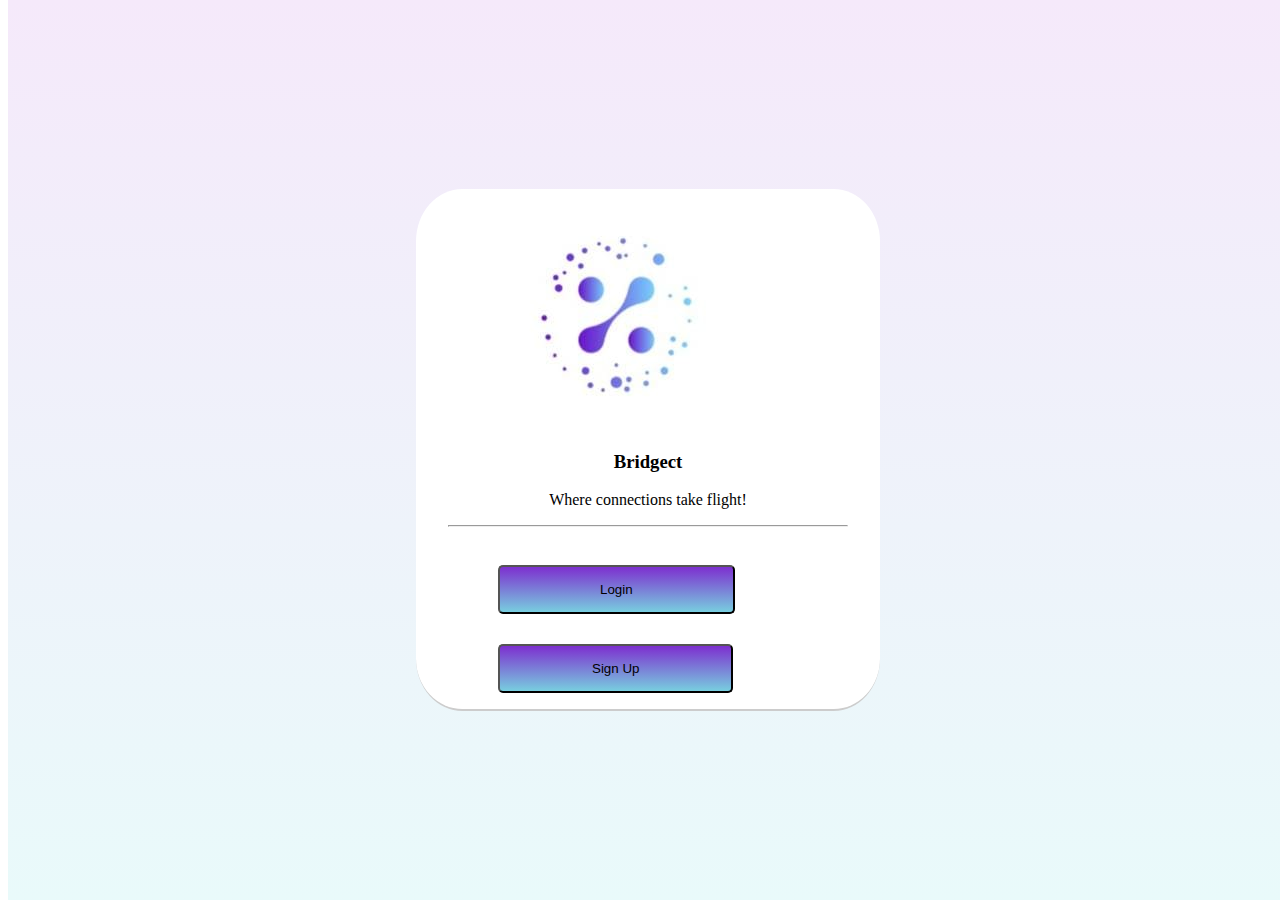
<file: website/index.html>
<!DOCTYPE html>
<html lang="en">
<head>
    <meta charset="UTF-8">
    <meta name="viewport" content="width=device-width, initial-scale=1.0">
    <title>Bridgect - Where connections take flight</title>
    <link href="https://cdn.jsdelivr.net/npm/bootstrap@5.2.3/dist/css/bootstrap.min.css" rel="stylesheet" integrity="sha384-rbsA2VBKQhggwzxH7pPCaAqO46MgnOM80zW1RWuH61DGLwZJEdK2Kadq2F9CUG65" crossorigin="anonymous">
	<script src="https://cdn.jsdelivr.net/npm/bootstrap@5.2.3/dist/js/bootstrap.bundle.min.js" integrity="sha384-kenU1KFdBIe4zVF0s0G1M5b4hcpxyD9F7jL+jjXkk+Q2h455rYXK/7HAuoJl+0I4" crossorigin="anonymous"></script>
	<script src="https://ajax.googleapis.com/ajax/libs/jquery/3.6.3/jquery.min.js"></script>
    <link rel="stylesheet" href="style.css">
</head>
<body>
    <div class="back">


        <div class="div-center">
      
      
          <div class="content">
      
            <img class="logo" src="logo.jpg">
            <h3>Bridgect</h3>
            <p>Where connections take flight!</p>
            <hr/>
            <form>
              <button type="submit" class="loginBtn">Login</button><br>
              <button type="submit" class="signUpBtn">Sign Up</button>

      
            </form>
      
          </div>
      
      
          </span>
        </div>
    
</body>
</html>
</file>
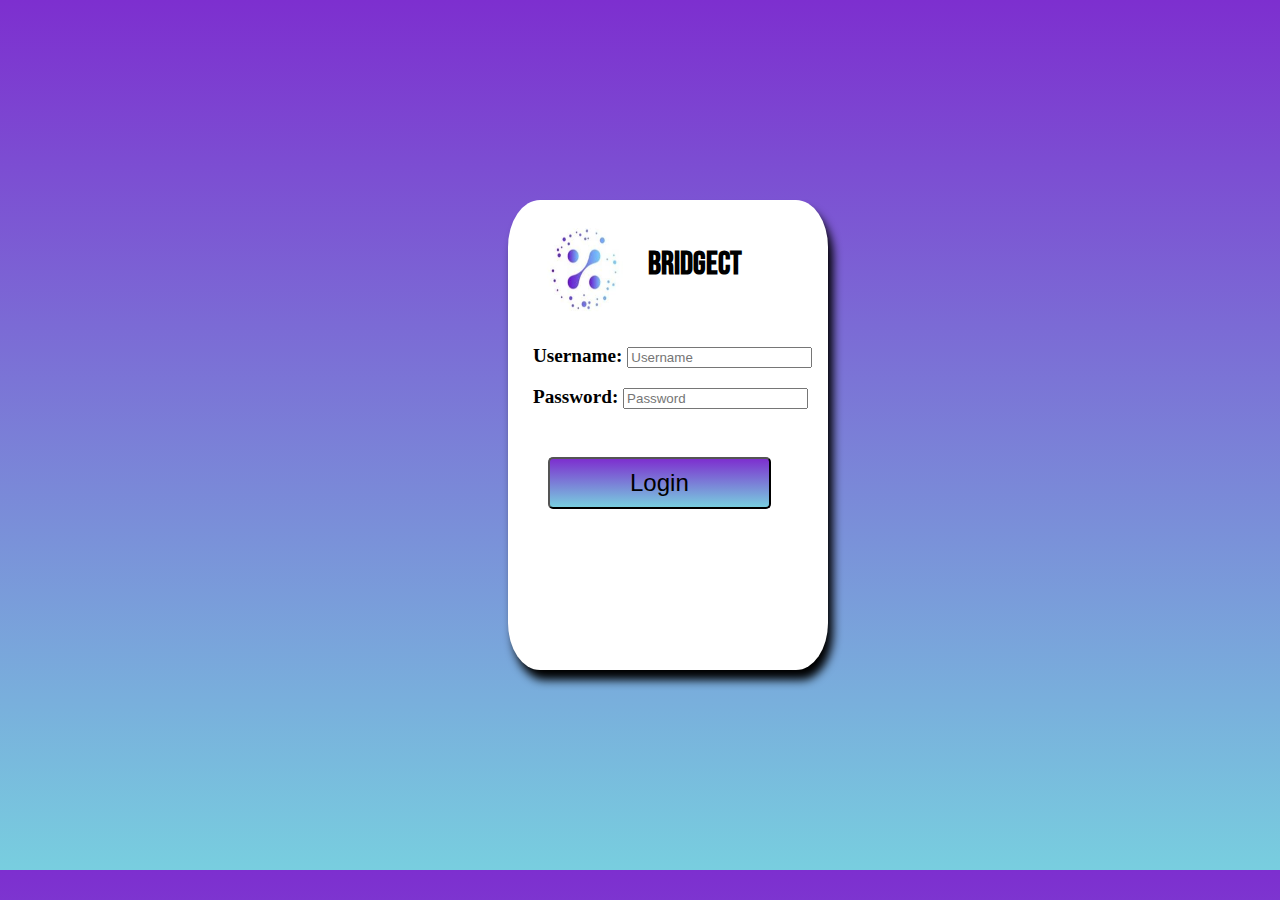
<file: website/login.html>
<!DOCTYPE html>
<html lang="en">
<head>
    <meta charset="UTF-8">
    <meta name="viewport-length(1,2)" content="width=device-width, initial-scale=1.0">
    <title>Bridgect - Where connections take flight</title>
    <link rel="stylesheet" href="login.css" 
</head>
<body>
    <div class="login-container">
        <div class="login">
            <img class="logo" src="logo.jpg">
            <h1 class="heading">Bridgect</h1>
        </div>
        <form>
            <label for="username" class="usernameStyle">Username: </label>
            <input type="text" name="username" placeholder="Username"><br><br>
            <label for="password" class="usernameStyle">Password: </label>
            <input type="text" name="password" placeholder="Password"><br><br>
            <input type="submit" value="Login" class="submit"> 
        </form>
    </div>
</body>
</html>
</file>
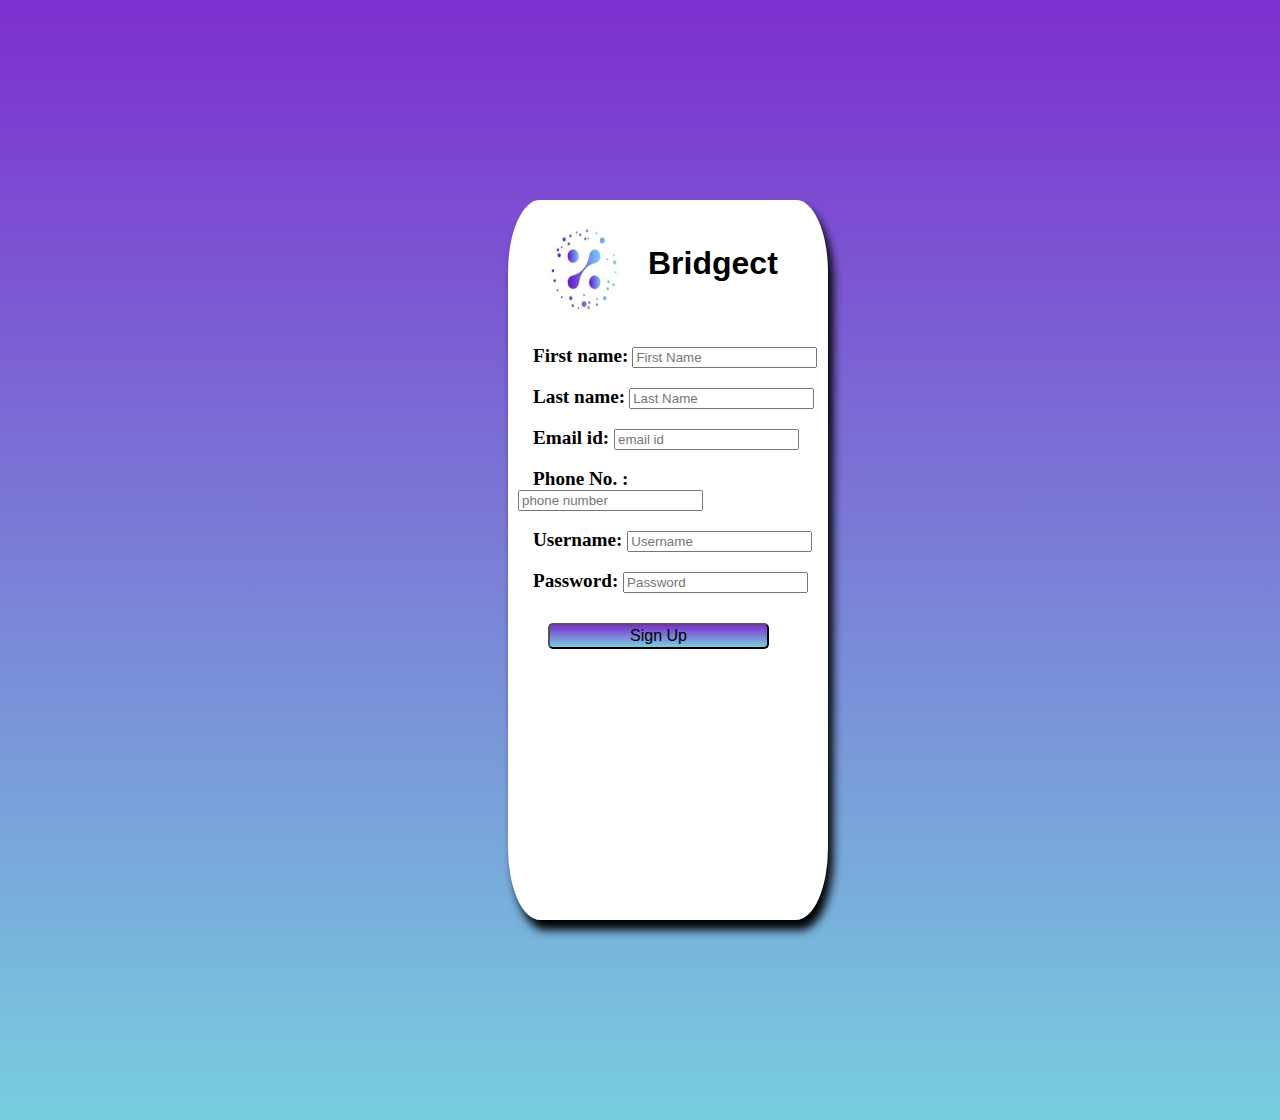
<file: website/signup.html>
<!DOCTYPE html>
<html lang="en">
<head>
    <meta charset="UTF-8">
    <meta name="viewport-length(1,2)" content="width=device-width, initial-scale=1.0">
    <title>Bridgect - Where connections take flight</title>
    <link rel="stylesheet" href="signup.css" type="text/css">
</head>
<body>
    <div class="login-container">
        <div class="login">
            <img class="logo" src="logo.jpg">
            <h1 class="heading">Bridgect</h1>
        </div>
        <form>
            <label for="fname" class="usernameStyle">First name:</label>
            <input type="text" name="fname" placeholder="First Name"><br><br>
            <label for="lname" class="usernameStyle">Last name:</label>
            <input type="text" name="lname" placeholder="Last Name"><br><br>
            <label for="email" class="usernameStyle">Email id: </label>
            <input type="email" name="email" placeholder="email id"><br><br>
            <label for="phoneNumber" class="usernameStyle">Phone No. : </label>
            <input type="number" name="phoneNumber" placeholder="phone number"><br><br>
            <label for="username" class="usernameStyle">Username: </label>
            <input type="text" name="username" placeholder="Username"><br><br>
            <label for="password" class="usernameStyle">Password: </label>
            <input type="text" name="password" placeholder="Password">
            <input type="submit" value="Sign Up" class="submit"> 
        </form>
    </div>
</body>
</html>
</file>
<file: website/style.css>
.back {
    background-image: -webkit-linear-gradient(#F5E9FA,#E9FAFA);
    width: 100%;
    position: absolute;
    top: 0;
    bottom: 0;
  }
  .logo{
    margin-top: 15px;
    padding-left: 50px;
    padding-right: 50px;
    padding-bottom: 15px;
  }
  
  .div-center {
    width: 400px;
    height: 400px;
    background-color: #fff;
    position: absolute;
    left: 0;
    right: 0;
    top: 0;
    bottom: 0;
    margin: auto;
    max-width: 100%;
    max-height: 100%;
    overflow: auto;
    padding: 1em 2em;
    border-bottom: 2px solid #ccc;
    display: table;
    border-radius: 10%;
  }
  h3{
    text-align: center;
  }
  p{
    text-align: center;
  }
  
  div.content {
    display: table-cell;
    vertical-align: middle;
  }
  .loginBtn{
    margin-top: 30px;
    margin-left: 50px;
    padding-left: 100px;
    padding-right: 100px;
    padding-top: 15px;
    padding-bottom: 15px;
    border-radius: 5px;
    background: -webkit-linear-gradient(#7D2FCF,#78CEDF);
  }
  .signUpBtn{
    margin-top: 30px;
    margin-left: 50px;
    padding-left: 92px;
    padding-right: 92px;
    padding-top: 15px;
    padding-bottom: 15px;
    border-radius: 5px;
    background: -webkit-linear-gradient(#7D2FCF,#78CEDF);
  }
</file>
<file: website/login.css>
@import url('https://fonts.googleapis.com/css2?family=Bebas+Neue&family=Roboto:ital,wght@0,100;0,300;0,400;1,300;1,400&family=Tilt+Prism&family=Ubuntu:wght@300;400&display=swap');
@import url('https://fonts.googleapis.com/css2?family=Bebas+Neue&family=PT+Sans+Narrow&family=Poppins:wght@200&family=Roboto:ital,wght@0,100;0,300;0,400;1,300;1,400&family=Tilt+Prism&family=Ubuntu:wght@300;400&display=swap');
@import url('https://fonts.googleapis.com/css2?family=Roboto:ital,wght@0,100;0,300;0,400;1,300;1,400&family=Ubuntu:wght@300;400&display=swap');
@import url('https://fonts.googleapis.com/css2?family=Roboto:ital,wght@0,100;0,300;0,400;1,300;1,400&family=Tilt+Prism&family=Ubuntu:wght@300;400&display=swap');
@import url('https://fonts.googleapis.com/css2?family=Bebas+Neue&family=Edu+SA+Beginner&family=Kanit:wght@300&family=PT+Sans+Narrow&family=Poppins:wght@200&family=Roboto:ital,wght@0,100;0,300;0,400;1,300;1,400&family=Tilt+Prism&family=Ubuntu:wght@300;400&display=swap');

body{
    background-image:  -webkit-linear-gradient(#7D2FCF,#78CEDF); 
}.login-container{
    max-width: 300px;
    height: 450px;
    box-shadow: 5px 10px 10px;
    background-color: white;
    padding: 10px;
    margin-top: 200px;
    margin-bottom: 200px;
    margin-left: 500px;
    margin-right: 500pxs;
    border-radius: 10%;
    
}
.login{
    display: flex;
}
.logo{
    width: 100px;
    height: 100px;
    padding-top: 10px;
    padding-left: 15px;
    padding-right: 15px;
    padding-bottom: 25px;
    align-items: center;
    border-radius: 50%;
}
.heading{
    margin-top: 35px;
    font-family: 'Bebas Neue', sans-serif;
}
.usernameStyle{
    font-weight: 600;
    font-size: larger;
    padding-left: 15px;
}
.submit{
    margin-top: 30px;
    margin-left: 30px;
    padding-left: 80px;
    padding-right: 80px;
    padding-top: 10px;
    padding-bottom: 10px;
    border-radius: 5px;
    background: -webkit-linear-gradient(#7D2FCF,#78CEDF);
    font-size: x-large;
}
@media (max-width: 950px) {
    body{
        background-image:  -webkit-linear-gradient(#7D2FCF,#78CEDF); 
        display: flex;
    }
    .login-container, .login, .logo, .heading, .tagline, .usernameStyle, .submit {
        width: 100%;
    }
}

@media (max-width: 600px) {
    body{
        background-image:  -webkit-linear-gradient(#7D2FCF,#78CEDF); 
        display: flex;
    }
    .login-container, .login, .logo, .heading, .tagline, .usernameStyle, .submit {
        width: 100;
    }
}
</file>
<file: website/signup.css>
body{
    background-image:  -webkit-linear-gradient(#7D2FCF,#78CEDF); 
}.login-container{
    max-width: 300px;
    height: 700px;
    box-shadow: 5px 10px 10px;
    background-color: white;
    padding: 10px;
    margin-top: 200px;
    margin-bottom: 200px;
    margin-left: 500px;
    margin-right: 500pxs;
    border-radius: 10%;
    
}
.login{
    display: flex;
}
.logo{
    width: 100px;
    height: 100px;
    padding-top: 10px;
    padding-left: 15px;
    padding-right: 15px;
    padding-bottom: 25px;
    align-items: center;
    border-radius: 50%;
}
.heading{
    margin-top: 35px;
    font-family: 'Bebas Neue', sans-serif;
}
.usernameStyle{
    font-weight: 600;
    font-size: larger;
    padding-left: 15px;
}
.submit{
    margin-top: 30px;
    margin-left: 30px;
    padding-left: 80px;
    padding-right: 80px;
    padding-top: 2px;
    padding-bottom: 2px;
    border-radius: 5px;
    background: -webkit-linear-gradient(#7D2FCF,#78CEDF);
    font-size: medium;
}
@media (max-width: 950px) {
    body{
        background-image:  -webkit-linear-gradient(#7D2FCF,#78CEDF); 
        display: flex;
    }
    .login-container, .login, .logo, .heading, .tagline, .usernameStyle, .submit {
        width: 100%;
    }
}

@media (max-width: 600px) {
    body{
        background-image:  -webkit-linear-gradient(#7D2FCF,#78CEDF); 
        display: flex;
    }
    .login-container, .login, .logo, .heading, .tagline, .usernameStyle, .submit {
        width: 100;
    }
}
</file>
